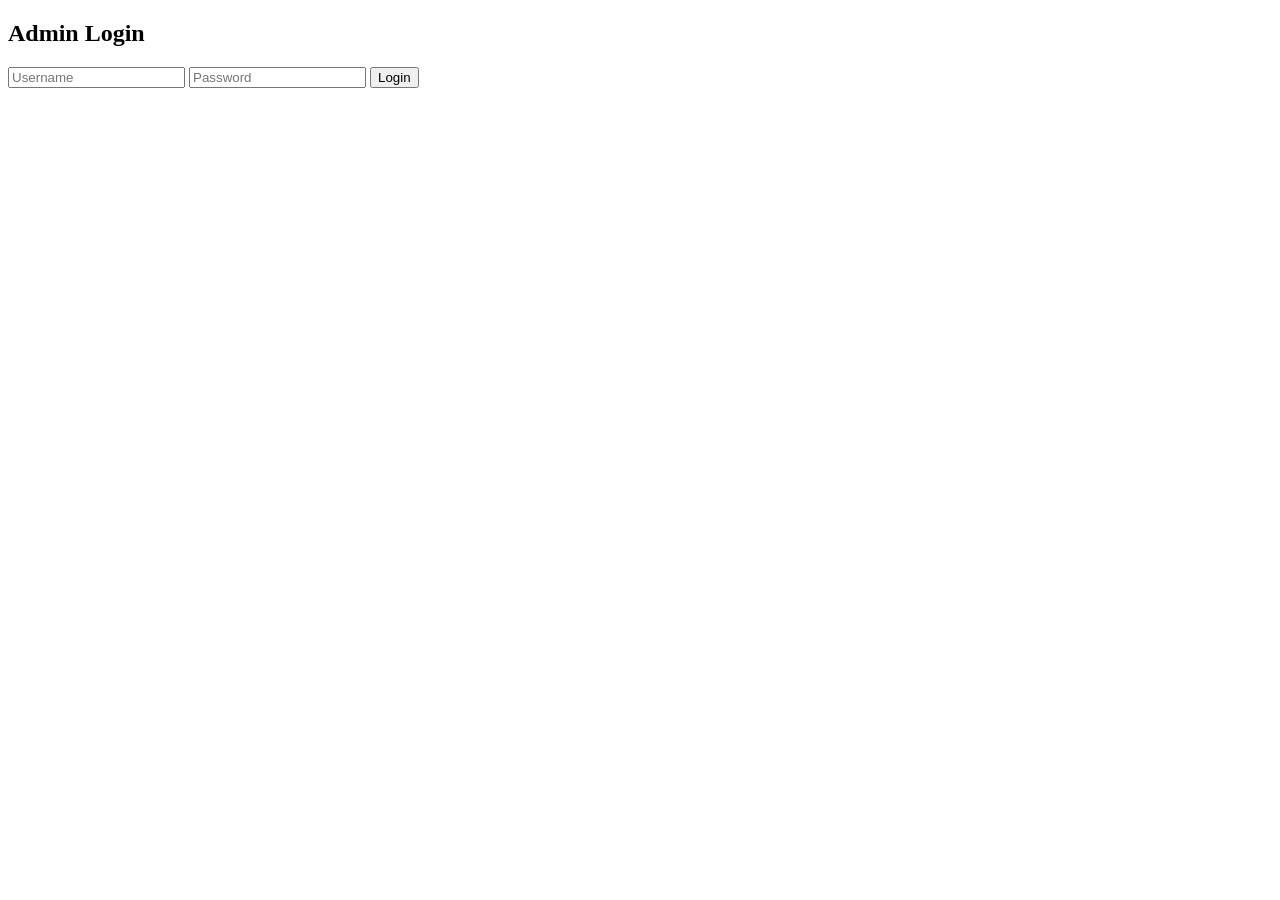
<file: admin.html>
<!DOCTYPE html>
<html>
<head>
<title>Admin Panel</title>
</head>

<body>

<h2>Admin Login</h2>

<input id="user" placeholder="Username">
<input id="pass" type="password" placeholder="Password">
<button onclick="login()">Login</button>

<div id="admin" style="display:none;">
    <h3>Add Item</h3>
    <input id="itemName" placeholder="Item Name">
    <select id="type">
        <option>Icecream</option>
        <option>Cooldrink</option>
    </select>
    <button onclick="addItem()">Add</button>
</div>

<script>
function login(){
    fetch("/login", {
        method:"POST",
        headers: {"Content-Type":"application/json"},
        body: JSON.stringify({
            username: user.value,
            password: pass.value
        })
    })
    .then(res=>res.text())
    .then(data=>{
        if(data=="success"){
            document.getElementById("admin").style.display="block";
        } else {
            alert("Wrong login");
        }
    });
}

function addItem(){
    fetch("/add-item", {
        method:"POST",
        headers: {"Content-Type":"application/json"},
        body: JSON.stringify({
            name: itemName.value,
            type: type.value
        })
    });
    alert("Item Added!");
}
</script>

</body>
</html>
</file>
